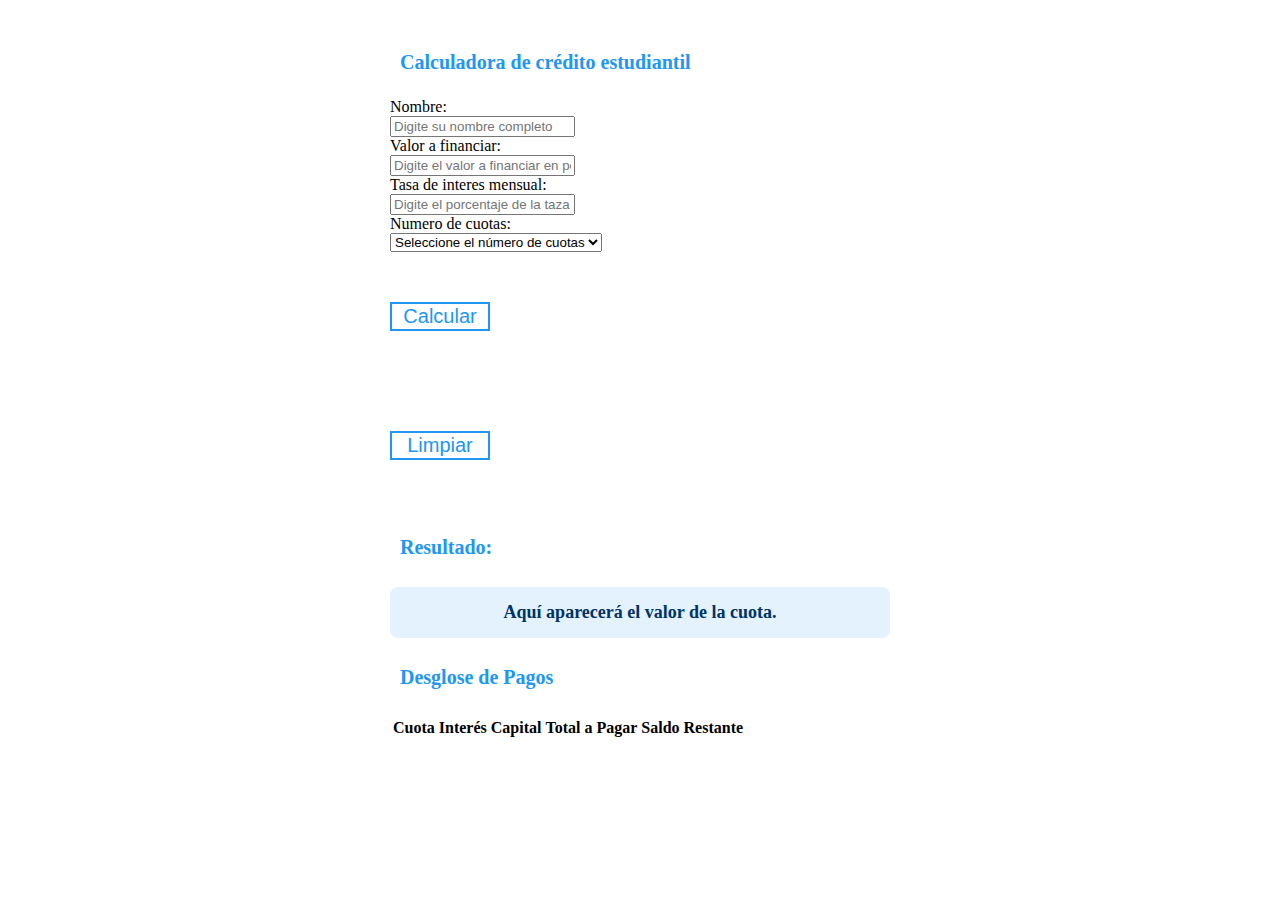
<file: index.html>
<!doctype html>
<html lang="es">
  <head>
    <!-- Required meta tags -->
    <meta charset="utf-8">
    <meta name="viewport" content="width=device-width, initial-scale=1, shrink-to-fit=no">

    <!-- Bootstrap CSS -->
    <link rel="stylesheet" href="https://cdn.jsdelivr.net/npm/bootstrap@4.6.2/dist/css/bootstrap.min.css" integrity="sha384-xOolHFLEh07PJGoPkLv1IbcEPTNtaed2xpHsD9ESMhqIYd0nLMwNLD69Npy4HI+N" crossorigin="anonymous">
    <link rel="stylesheet" href="./index.css">
    <title>Credito Estudiantil</title>
  </head>
  <body>
    
    <!-- Optional JavaScript; choose one of the two! -->
    <script src="./index.js">  </script>
    <!-- Option 1: jQuery and Bootstrap Bundle (includes Popper) -->
    <script src="https://cdn.jsdelivr.net/npm/jquery@3.5.1/dist/jquery.slim.min.js" integrity="sha384-DfXdz2htPH0lsSSs5nCTpuj/zy4C+OGpamoFVy38MVBnE+IbbVYUew+OrCXaRkfj" crossorigin="anonymous"></script>
    <script src="https://cdn.jsdelivr.net/npm/bootstrap@4.6.2/dist/js/bootstrap.bundle.min.js" integrity="sha384-Fy6S3B9q64WdZWQUiU+q4/2Lc9npb8tCaSX9FK7E8HnRr0Jz8D6OP9dO5Vg3Q9ct" crossorigin="anonymous"></script>

    <!-- Option 2: Separate Popper and Bootstrap JS -->
    <script src="https://cdn.jsdelivr.net/npm/jquery@3.5.1/dist/jquery.slim.min.js" integrity="sha384-DfXdz2htPH0lsSSs5nCTpuj/zy4C+OGpamoFVy38MVBnE+IbbVYUew+OrCXaRkfj" crossorigin="anonymous"></script>
    <script src="https://cdn.jsdelivr.net/npm/popper.js@1.16.1/dist/umd/popper.min.js" integrity="sha384-9/reFTGAW83EW2RDu2S0VKaIzap3H66lZH81PoYlFhbGU+6BZp6G7niu735Sk7lN" crossorigin="anonymous"></script>
    <script src="https://cdn.jsdelivr.net/npm/bootstrap@4.6.2/dist/js/bootstrap.min.js" integrity="sha384-+sLIOodYLS7CIrQpBjl+C7nPvqq+FbNUBDunl/OZv93DB7Ln/533i8e/mZXLi/P+" crossorigin="anonymous"></script>


    <section class="sectionPrincipal">
      <div class="container">
        <!-- Fila 1 -->
        <!-- Titulo  -->
        <div class="row">
          <div class="col-12">
            <h1>Calculadora de crédito estudiantil</h1>
          </div>
        </div>

        <!-- Fila 2 -->
        <!-- Input 1: Ingreso de los datos del estudiante -->
        <div class="row">
          <div class="col-12">
            <div class="input-group flex-nowrap">
              <div class="input-group-prepend">
                <span class="input-group-text" id="addon-wrapping">Nombre:</span>
              </div>
              <input type="text" id="idNombre" class="form-control" placeholder="Digite su nombre completo" aria-label="Username" aria-describedby="addon-wrapping">
            </div>
          </div>
        </div>

        <!-- Fila 3 -->
        <!-- Input 2: Valor a financiar -->
        <div class="row">
          <div class="col-12">
            <div class="input-group flex-nowrap">
              <div class="input-group-prepend">
                <span class="input-group-text" id="addon-wrapping">Valor a financiar:</span>
              </div>
              <input type="text" name="nameValorAFinanciar" id="idValorAFinanciar" class="form-control" placeholder="Digite el valor a financiar en pesos colombianos" aria-label="Username" aria-describedby="addon-wrapping">
            </div>
          </div>
        </div>

        <!-- Fila 4 -->
        <!-- Input 3: Tasa de interes mensual -->
        <div class="row">
          <div class="col-12">
            <div class="input-group flex-nowrap">
              <div class="input-group-prepend">
                <span class="input-group-text" id="addon-wrapping">Tasa de interes mensual:</span>
              </div>
              <input type="text" id="idTasaInteres" class="form-control" placeholder="Digite el porcentaje de la taza de interes mensual" aria-label="Username" aria-describedby="addon-wrapping">
            </div>
          </div>
        </div>

        <!-- Fila 5 -->
        <!-- Input 4: Numero de meses -->
        <div class="row">
          <div class="col-12">
            <div class="input-group flex-nowrap">
              <div class="input-group-prepend">
                <span class="input-group-text" id="addon-wrapping">Numero de cuotas:</span>
              </div>
                <div>
                  <select class="form-control" id="idNumeroCuotas">
                    <option value="" disabled selected>Seleccione el número de cuotas</option>
                    <option value="1">1</option>
                    <option value="2">2</option>
                    <option value="3">3</option>
                    <option value="4">4</option>
                    <option value="5">5</option>
                    <option value="6">6</option>
                    <option value="12">12</option>
                    <option value="24">24</option>
                  </select>
                  
                </div>
            </div>
          </div>
        </div>


        <!-- Fila 5 --> 
        <!-- Botones: Calcular y Limpiar  -->
        <div class="row">
          <div class="col-3"><button type="button" class="btn btn-outline-primary" onclick="calcular()">Calcular</button></div>
          <div class="col-3"><button type="button" class="btn btn-outline-primary" onclick="limpiar()">Limpiar</button></div>
        </div>

         <!-- Fila 6 --> 
        <div class="row">
          <div class="col-12">
              <h2>Resultado:</h2>
              <p id="resultadoCuota" class="alert alert-info">Aquí aparecerá el valor de la cuota.</p>
          </div>
      </div>

        <!-- Fila 7: Tabla de amortización -->
<div class="row">
  <div class="col-12">
      <h2>Desglose de Pagos</h2>
      <table class="table table-striped" id="tablaAmortizacion">
          <thead>
              <tr>
                  <th>Cuota</th>
                  <th>Interés</th>
                  <th>Capital</th>
                  <th>Total a Pagar</th>
                  <th>Saldo Restante</th>
              </tr>
          </thead>
          <tbody>
              <!-- Aquí se insertarán las filas con el desglose -->
          </tbody>
      </table>
  </div>
</div>


  </body>
</html>
</file>
<file: index.css>
h1, h2{
    font-size: 20px;
    color:  #2196F3;
    display: flex;
    text-align: center;
    padding: 2%;
}

.container{
    max-width: 500px;
    margin: auto;
    padding: 20px;
    border-radius: 10px;
}

.btn-outline-primary {
    color: #2196F3;
    border-color:  #2196F3;
}

.btn {
    font-size: 20px;
    width: 100px;
    margin-top: 10%;
    margin-bottom: 10%;
    background-color: transparent;
    border: 2px solid #2196F3;
}

#resultadoCuota {
    padding: 15px;
    border-radius: 8px;
    font-size: 18px;
    font-weight: bold;
    text-align: center;
    background-color: #e3f2fd;
    color: #003366;
}
</file>
